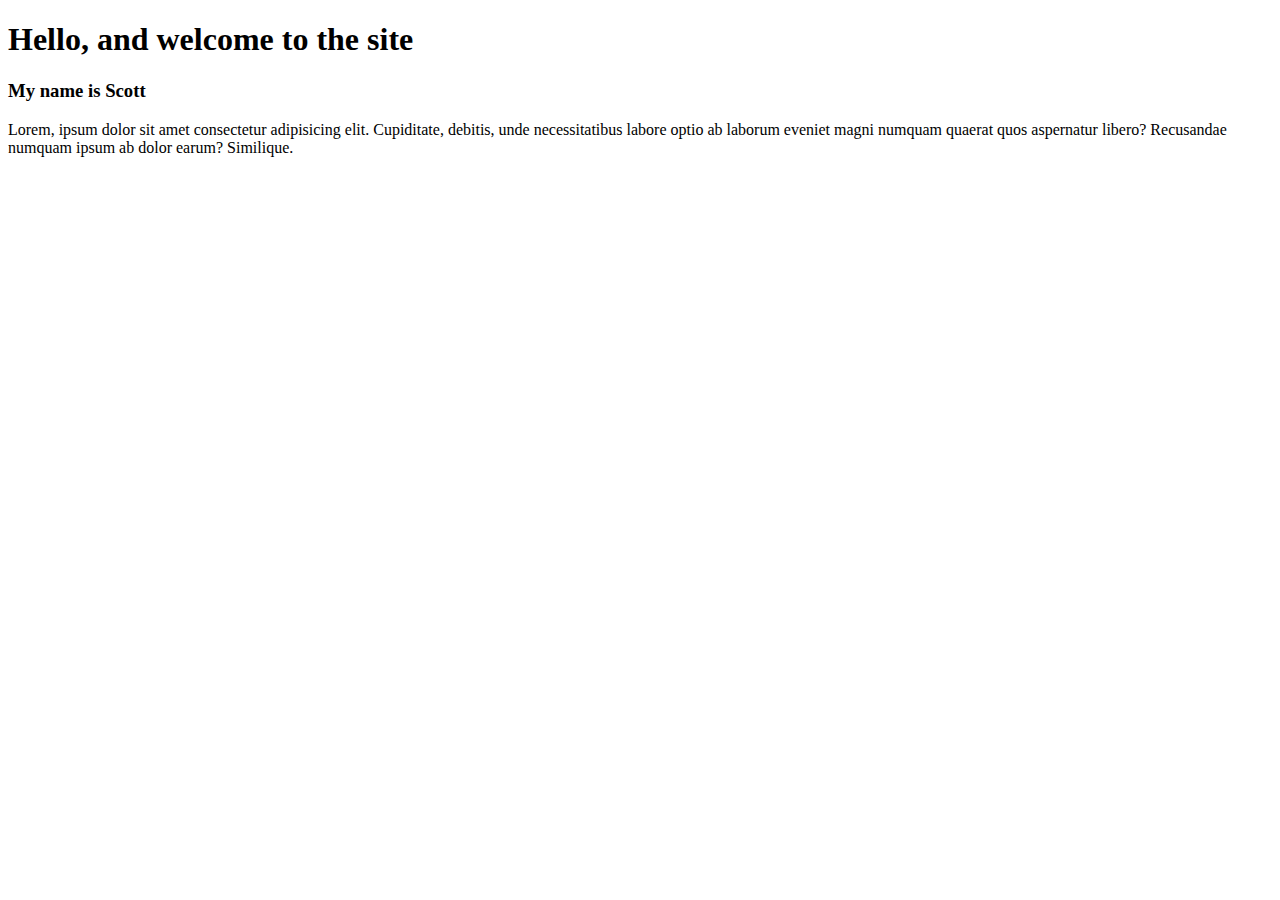
<file: class-01-toolbelt-terminal-git/demos/index.html>
<!DOCTYPE html>
<html>
  <head>
    <!-- Head is data about the page -->
    <style>

    </style>
  </head>
  <body>
    <!-- Body is what the user will interact with -->
    <h1>Hello, and welcome to the site</h1>
    <h3>My name is Scott</h3>
    <p>Lorem, ipsum dolor sit amet consectetur adipisicing elit. Cupiditate, debitis, unde necessitatibus labore optio ab laborum eveniet magni numquam quaerat quos aspernatur libero? Recusandae numquam ipsum ab dolor earum? Similique.</p>


    <script>
      var userName = prompt('Tell us your user name');
      console.log('some clear desc of the value of the following variable', userName);

      if(userName === 'scott-j-schmidt') {
        console.log('true', userName);
        alert('cool beans');
      } else {
        console.log('false', userName);
        alert('no go');
      }

    </script>
  </body>
</html>
</file>
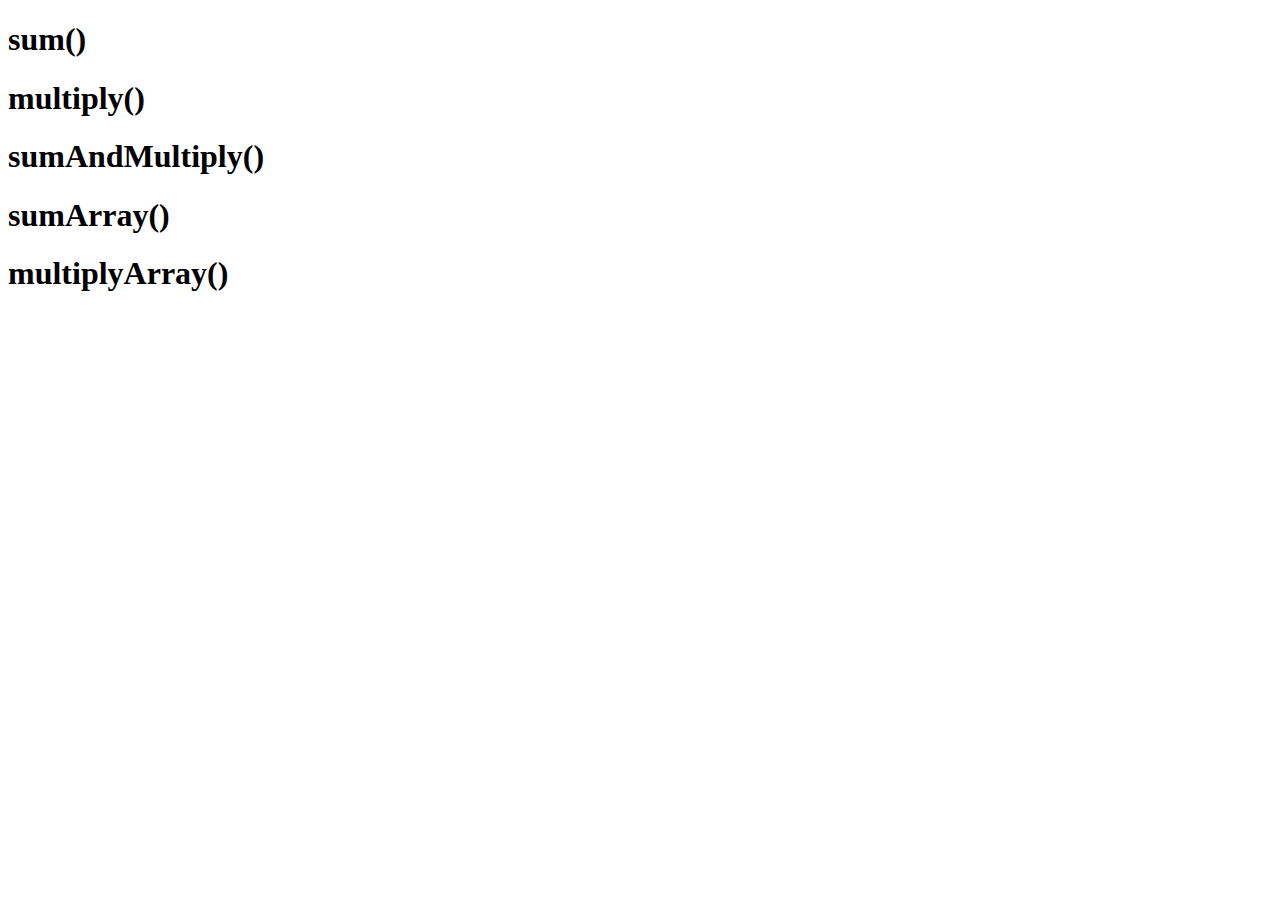
<file: class-05-images-color-text/lab/index.html>
<!DOCTYPE html>
<html>

  <head>
    <title>5/13 lab by xxxx</title>
  </head>

  <body>

    <h1>sum()</h1>
    <p id="sum"></p>

    <h1>multiply()</h1>
    <p></p>

    <h1>sumAndMultiply()</h1>
    <p></p>
    <p></p>

    <h1>sumArray()</h1>
    <p></p>

    <h1>multiplyArray()</h1>
    <p></p>

    <script src="tests.js" type="text/javascript"></script>
    <script src="app.js" type="text/javascript"></script>
  </body>

</html>
</file>
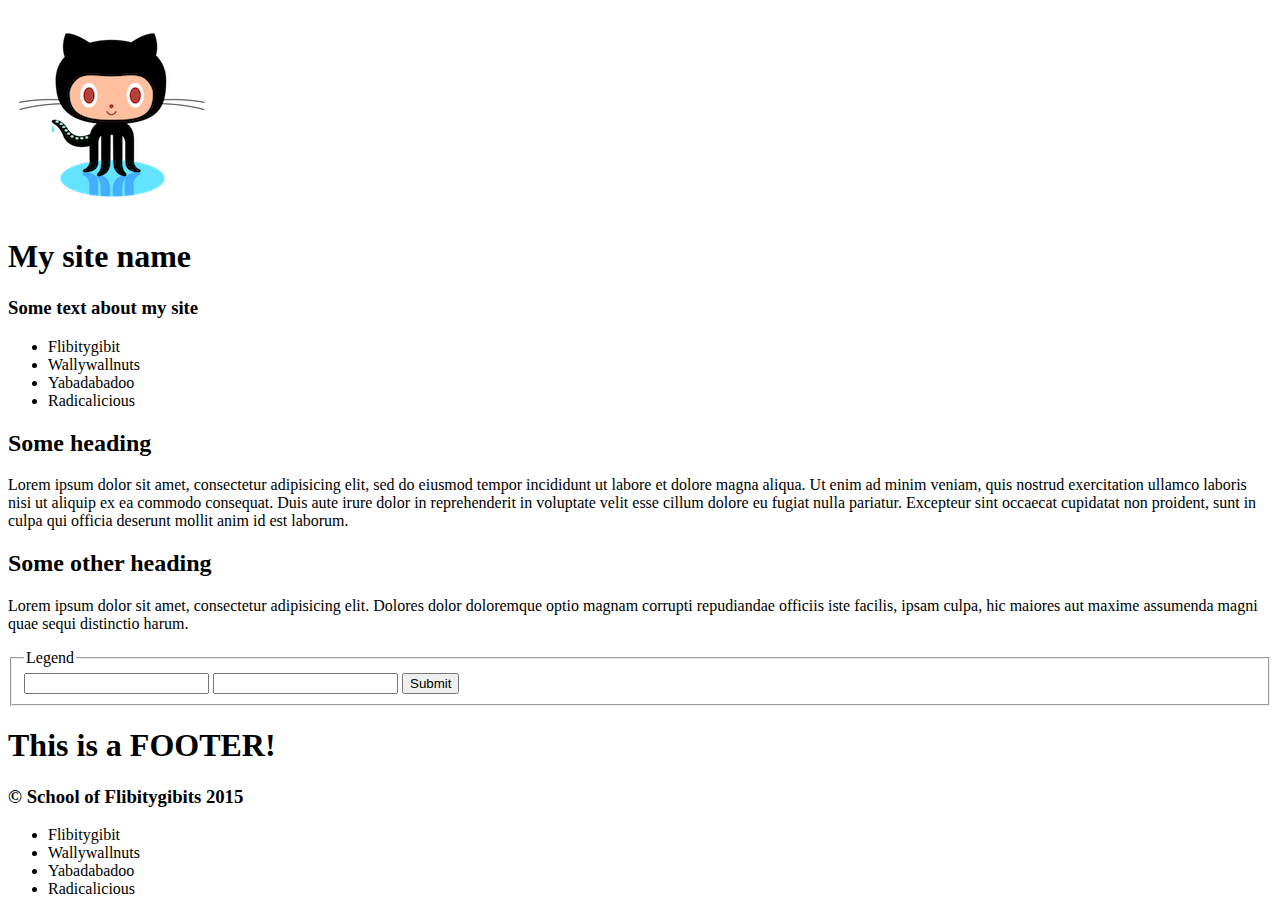
<file: class-01-toolbelt-terminal-git/code-demos/duncan-html5/index.html>
<!DOCTYPE html>
<html>
  <head>
    <meta charset="utf-8">
    <title>HTML5 Demo</title>
  </head>
  <body>
    <!-- This site should be bookmarked: http://html5doctor.com/ -->
    <!-- This site should also be bookmarked: http://html5doctor.com/downloads/h5d-sectioning-flowchart.png -->
    <header>
      <section>
        <img src="img/octocat.png" alt="Some Text">
        <hgroup>
          <h1>My site name</h1>
          <h3>Some <span>text</span> about my site</h3>
        </hgroup>
      </section>
      <nav>
        <ul>
          <li>Flibitygibit</li>
          <li>Wallywallnuts</li>
          <li>Yabadabadoo</li>
          <li>Radicalicious</li>
        </ul>
      </nav>
    </header>
    <main>
      <article>
        <section>
          <h2>Some heading</h2>
          <p>Lorem ipsum dolor sit amet, consectetur adipisicing elit, sed do eiusmod tempor incididunt ut labore et dolore magna aliqua. Ut enim ad minim veniam, quis nostrud exercitation ullamco laboris nisi ut aliquip ex ea commodo consequat. Duis aute irure dolor in reprehenderit in voluptate velit esse cillum dolore eu fugiat nulla pariatur. Excepteur sint occaecat cupidatat non proident, sunt in culpa qui officia deserunt mollit anim id est laborum.</p>
        </section>
        <section>
          <h2>Some other heading</h2>
          <p>Lorem ipsum dolor sit amet, consectetur adipisicing elit. Dolores dolor doloremque optio magnam corrupti repudiandae officiis iste facilis, ipsam culpa, hic maiores aut maxime assumenda magni quae sequi distinctio harum.</p>
        </section>
      </article>
      <aside>
        <form>
          <fieldset>
            <legend>Legend</legend>
            <input type="text" name="name">
            <input type="email" name='email'>
            <button typ='submit'>Submit</button>
          </fieldset>
        </form>
      </aside>
    </main>
    <footer>
      <h1>This is a FOOTER!</h1>
      <h3>&copy; School of Flibitygibits 2015</h3>
      <nav>
        <ul>
          <li>Flibitygibit</li>
          <li>Wallywallnuts</li>
          <li>Yabadabadoo</li>
          <li>Radicalicious</li>
        </ul>
      </nav>
    </footer>
  </body>
</html>
</file>
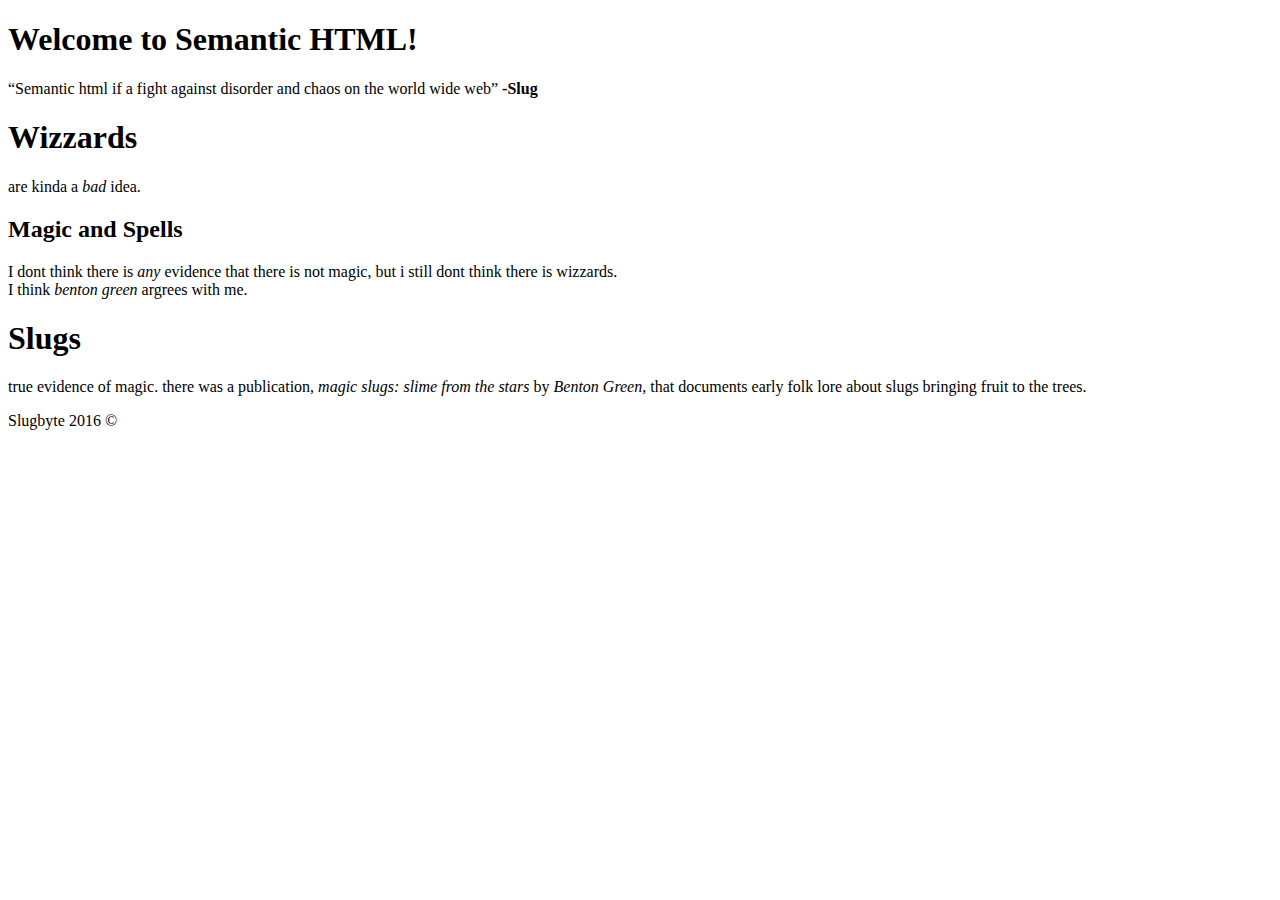
<file: class-01-toolbelt-terminal-git/code-demos/duncan-semantic-intro/index.html>
<!DOCTYPE html>
<html>
  <head>
    <title>Semantic HTML</title>
  </head>
  <body>
    <header>
      <h1>Welcome to Semantic HTML!</h1>
      <q>Semantic html if a fight against disorder and chaos on the world wide web</q> <strong>-Slug</strong>
    </header>
    <article>
      <section>
        <h1>Wizzards</h1>
        <p>are kinda a <em>bad</em> idea.</p>
        <h2>Magic and Spells</h2>
        <p>I dont think there is <em>any</em> evidence that there is not magic, but i still dont think there is wizzards.</br>I think <em>benton green</em> argrees with me.</p>
      </section>
      <section>
        <h1>Slugs</h1>
        <p>true evidence of magic. there was a publication, <cite>magic slugs: slime from the stars</cite> by <em>Benton Green</em>, that documents early folk lore about slugs bringing fruit to the trees. </p>
      </section>
    </article>
    <footer>
      <p>Slugbyte 2016 &copy;</p>
    </footer>
    <script type="text/javascript" src="app.js"></script>
  </body>
</html>
</file>
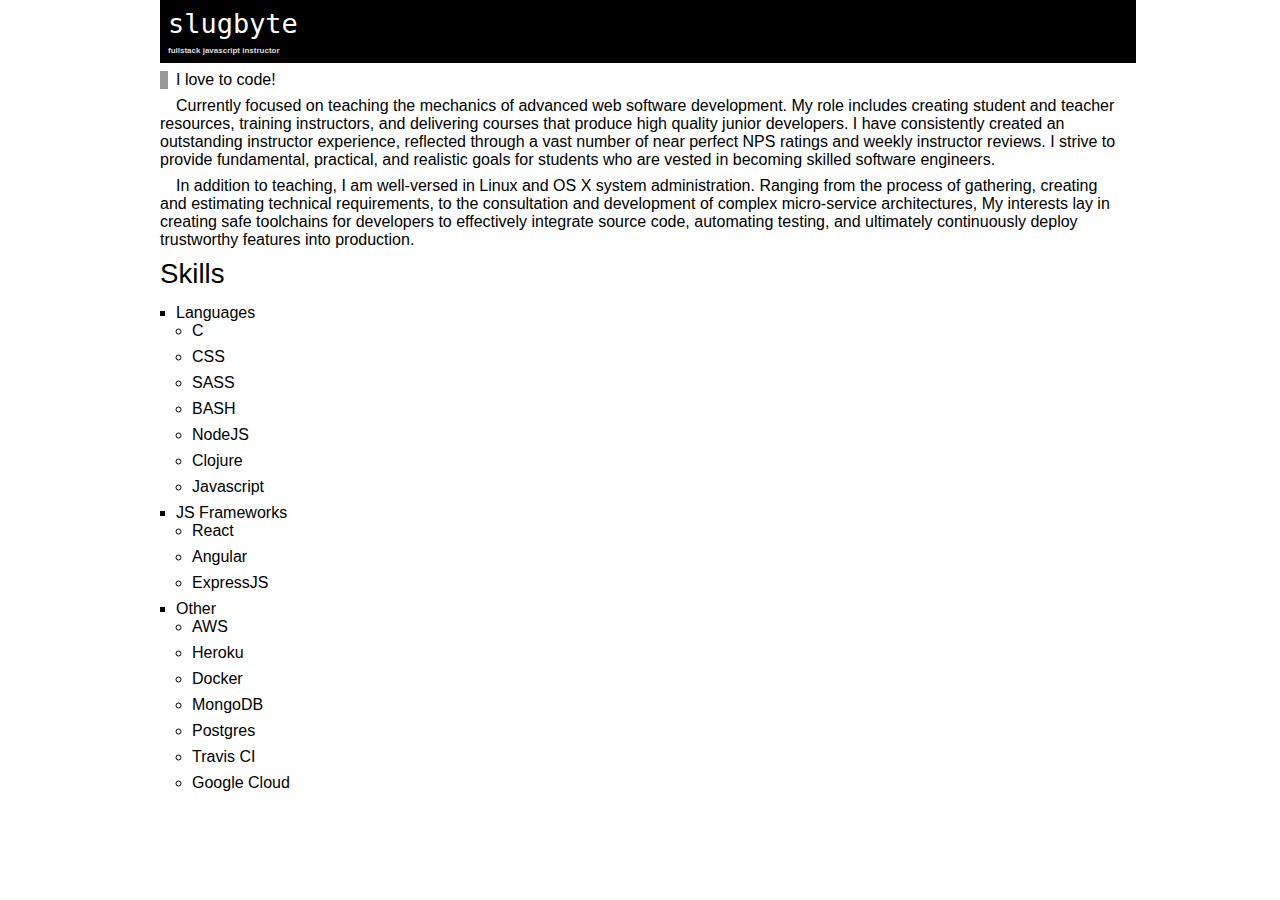
<file: class-02-intro_js_html_css-arrays/code-demos/duncan-d21/index.html>
<!DOCTYPE html>
<html>
  <head>
    <title> About Me </title>
  </head>
  <body>
    <header>
      <h1> slugbyte </h1> 
      <p> fullstack javascript instructor </p>
    </header>
    <main>
      <blockquote> I love to code! </blockquote>
      <p> Currently focused on teaching the mechanics of advanced web software development. My role includes creating student and teacher resources, training instructors, and delivering courses that produce high quality junior developers. I have consistently created an outstanding instructor experience, reflected through a vast number of near perfect NPS ratings and weekly instructor reviews. I strive to provide fundamental, practical, and realistic goals for students who are vested in becoming skilled software engineers. </p>
      <p> In addition to teaching, I am well-versed in Linux and OS X system administration. Ranging from the process of gathering, creating and estimating technical requirements, to the consultation and development of complex micro-service architectures, My interests lay in creating safe toolchains for developers to effectively integrate source code, automating testing, and ultimately continuously deploy trustworthy features into production.
      </p>
      <h2> Skills </h2>
      <ul>
        <li> 
          Languages 
          <ul>
            <li>C</li>
            <li>CSS</li>
            <li>SASS</li>
            <li>BASH</li>
            <li>NodeJS </li>
            <li>Clojure</li>
            <li>Javascript</li>
          </ul>
        </li>
        <li> 
          JS Frameworks 
          <ul>
            <li> React </li>
            <li> Angular </li>
            <li> ExpressJS </li>
          </ul>
        </li>
        <li> 
          Other 
          <ul>
            <li> AWS </li> 
            <li> Heroku </li>
            <li> Docker </li>
            <li> MongoDB </li>
            <li> Postgres </li>
            <li> Travis CI </li>
            <li> Google Cloud </li>
          </ul>
        </li>
      
      </ul>
    </main>
    <link rel="stylesheet" type="text/css" href="style.css" >
    <script src="app.js"> </script>
  </body>
</html>
</file>
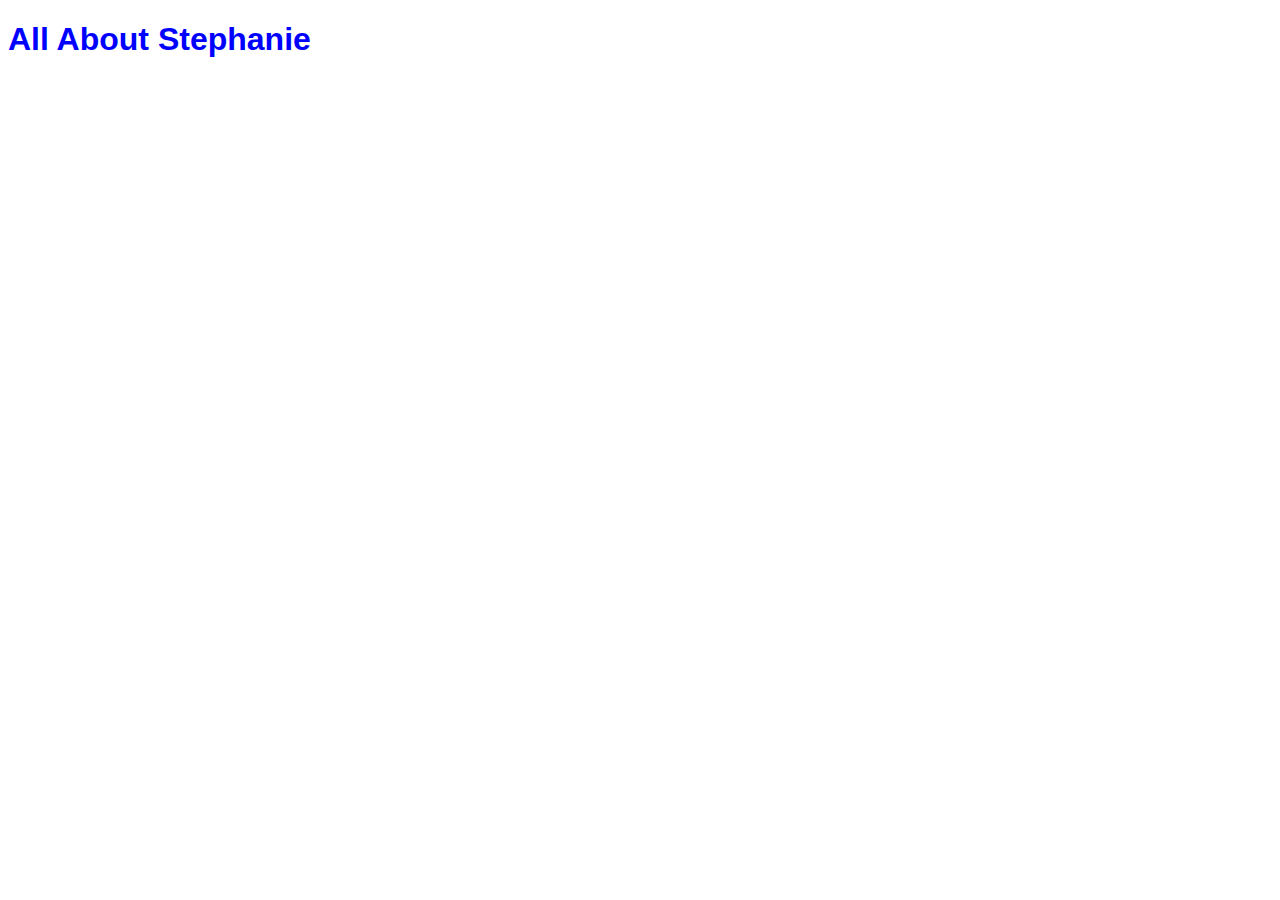
<file: class-02-intro_js_html_css-arrays/code-demos/stephanie-demo/index.html>
<!DOCTYPE html>
<html>
  <head>
    <title>About Me</title>
    <link href="css/style.css" type="text/css" rel="stylesheet"/>
  </head>
  <body>
    <h1>All About Stephanie</h1>
    <script src="js/app.js"></script>
  </body>
</html>
</file>
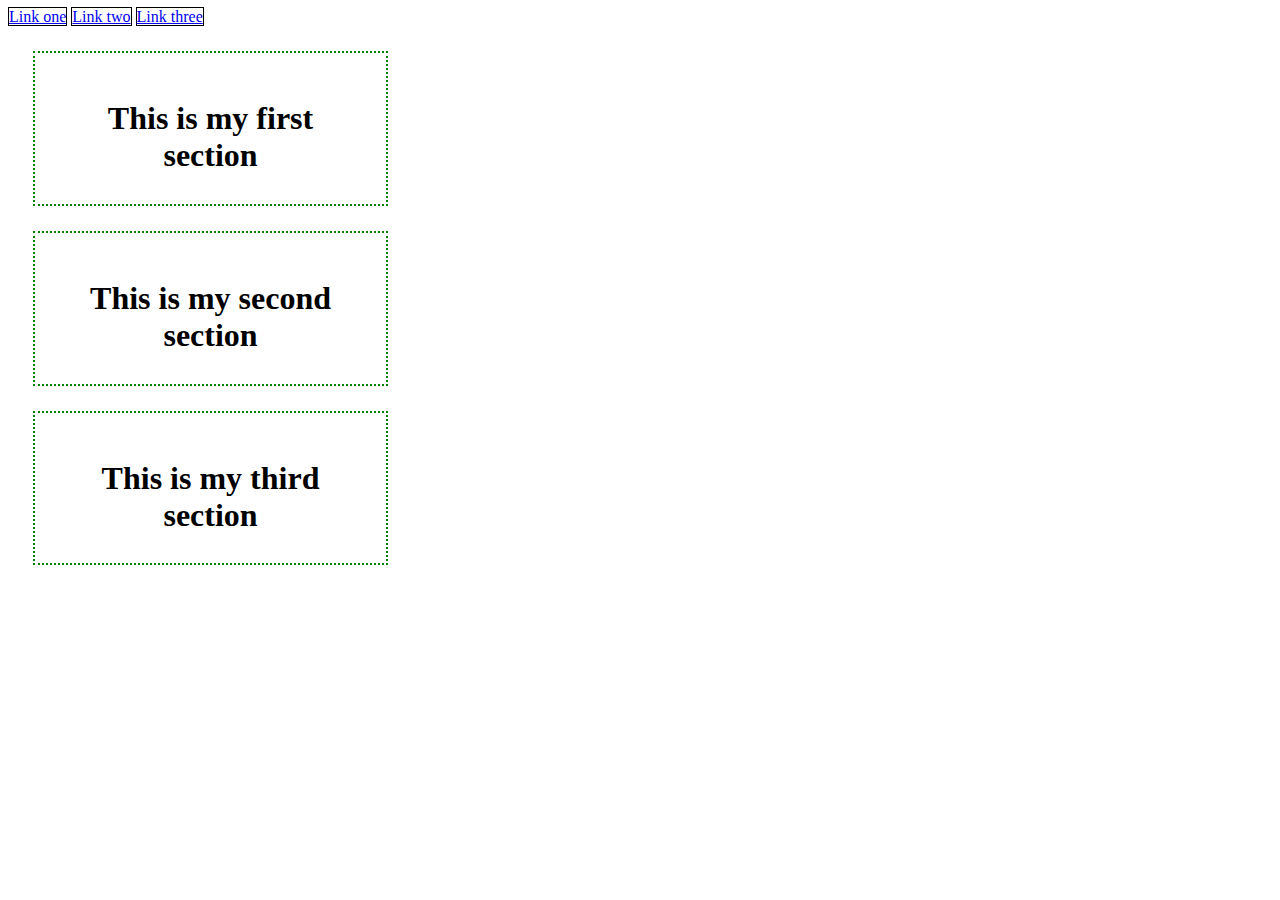
<file: class-03-lists-loops-box_model/code-demos/duncan-css-box-model/index.html>
<!DOCTYPE html>
<html>
  <head>
    <meta charset="utf-8">
    <title>Box Model Demo</title>
    <link rel="stylesheet" href="css/style.css">
  </head>
  <body>
    <a href=#>Link one</a>
    <a href=#>Link two</a>
    <a href=#>Link three</a>

    <div>
      <section>
        <h1>This is my first section</h1>
      </section>
      <section>
        <h1>This is my second section</h1>
      </section>
      <section>
        <h1>This is my third section</h1>
      </section>
    <div>
  </body>
</html>
</file>
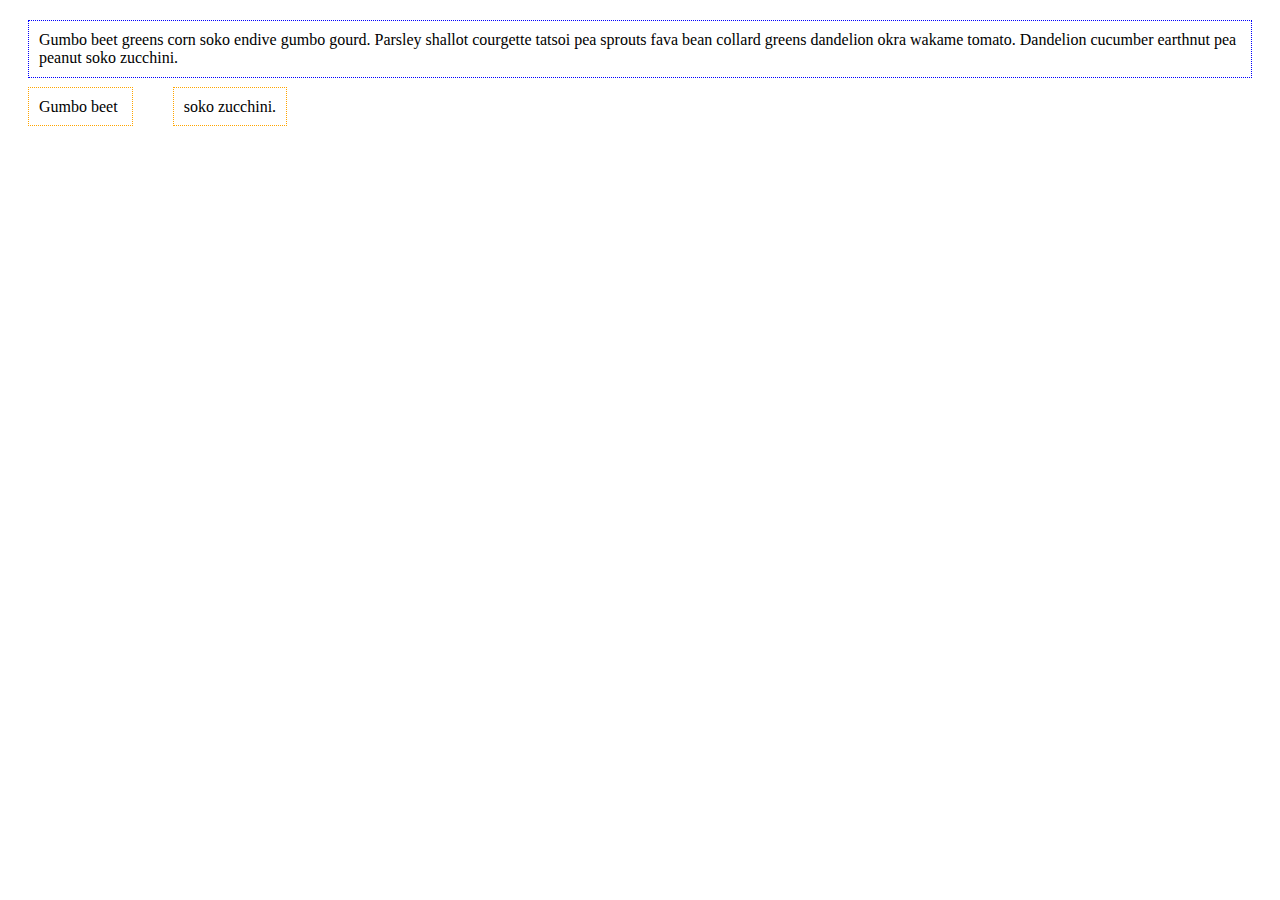
<file: class-03-lists-loops-box_model/code-demos/duncan-d21/index.html>
<!DOCTYPE html>
<html>
  <head>
    <title> About Me </title>
  </head>
  <body>
    <p>
      Gumbo beet greens corn soko endive gumbo gourd. Parsley shallot courgette tatsoi pea sprouts fava bean collard greens dandelion okra wakame tomato. Dandelion cucumber earthnut pea peanut soko zucchini.
    </p>

    <span>
      Gumbo beet
    </span>
    <span>
      soko zucchini.
    </span>

    <!-- <h1> About Slugbyte </h1> -->
    <!-- <p> I love to code! </p>
    <p> Javasctip is my BFF! </p>
    <h2> Reasons why I like JS </h2>
    <ul>
      <li>
        It makes my webpages dynmaic!
      </li>
      <li>
        It makes me feel like a hacker!
      </li>
    </ul> -->
    <link rel="stylesheet" type="text/css" href="style.css" >
    <script src="app.js"> </script>
  </body>
</html>
</file>
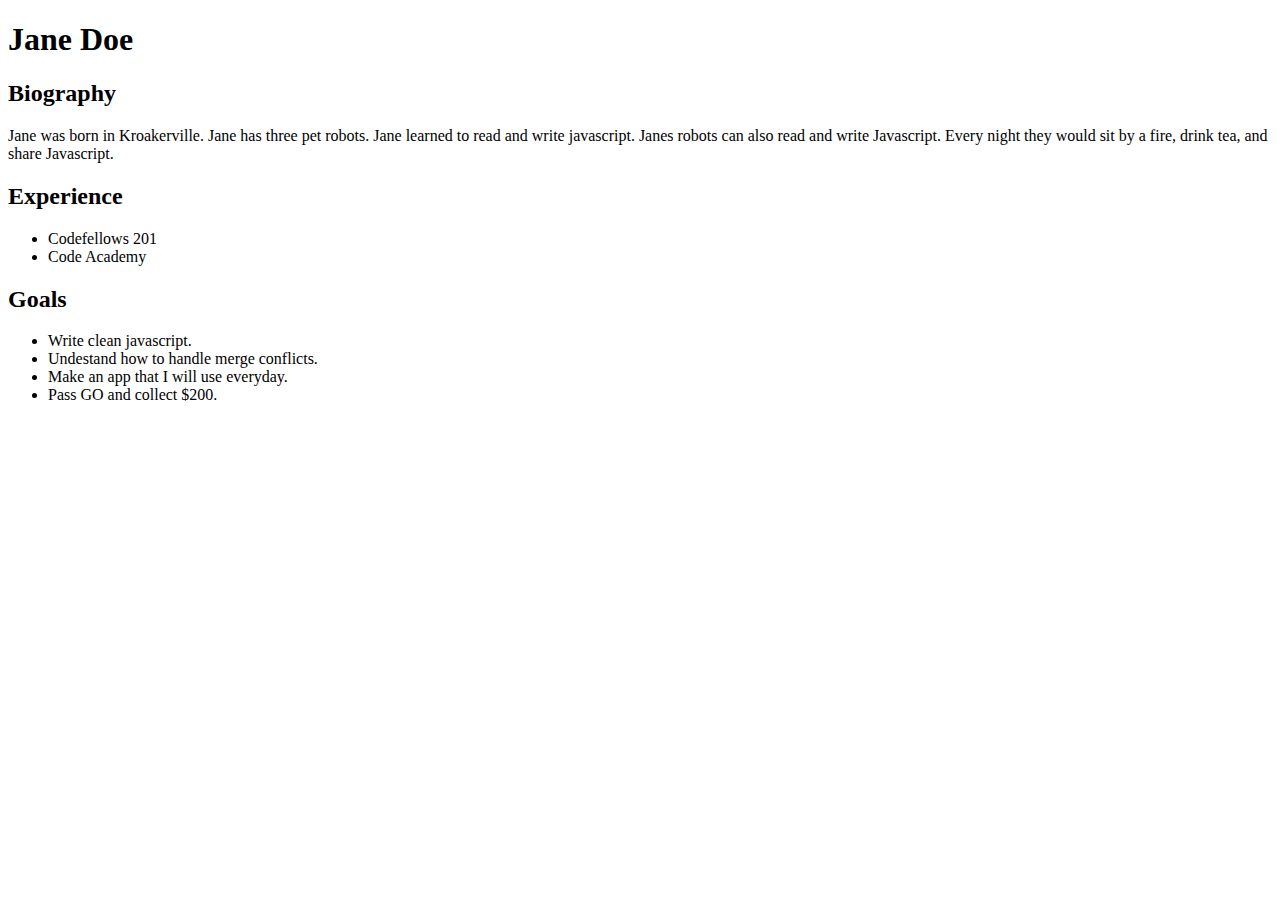
<file: class-03-lists-loops-box_model/code-demos/duncan-guessing-game/index.html>
<!DOCTYPE html>
<html>
  <head> 
    <title>About Me (wed)</title>
  </head>
  <body>
    <h1>Jane Doe</h1>
    <h2>Biography</h1>
    <p>Jane was born in Kroakerville. Jane has three pet robots. Jane learned to read and write javascript. Janes robots can also read and write Javascript. Every night they would sit by a fire, drink tea, and share Javascript.</p>
    <h2>Experience</h2>
    <ul>
      <li>Codefellows 201</li>
      <li>Code Academy</li>
    </ul>
    <h2>Goals</h2>
    <ul>
      <li>Write clean javascript.</li>
      <li>Undestand how to handle merge conflicts.</li>
      <li>Make an app that I will use everyday.</li>
      <li>Pass GO and collect $200.</li>
    </ul>
    <script src="app.js" type="text/javascript"></script>
  </body>
</html>
</file>
<file: class-02-intro_js_html_css-arrays/code-demos/duncan-d21/style.css>
* {
  width: 100%;
  height: auto;
  padding: 0px;
  margin: 0px;
  font-weight: normal;
  list-style:  none;
  font-size: 1em;
  font-family: sans-serif;;
}

body {
  width: 960px;
  margin: 0 auto;
}

h1, h2, h3, h4 {
  margin: 1.414em 0 0.5em;
  font-weight: inherit;
  line-height: 1.2;
}

h1 {
  margin-top: 0;
  font-size: 2.074em;
}

h2 {font-size: 1.728em;}

h3 {font-size: 1.44em;}

h4 {font-size: 1.2em;}

header {
  color: white;
  background: black;
  padding: 0.5em;
  margin-bottom: 0.5em;
}

header h1 {
  font-family: monospace;
}

header p {
  font-size: 0.5em;
  font-weight: bold;;
  color: #ddd;
  margin-top: -1em; 
}

main * {
  margin-bottom: 0.5em;
}

main p {
  background: white;
  text-indent: 1em;
}

main blockquote {
  border-left: 0.5em solid #999; 
  padding-left: 0.5em;
}

main h2 {
  margin-top: 0;
}

main ul, li {
  margin-left: 0.5em;
  list-style: square;
} 

main ul ul li{
  list-style: circle;
}
</file>
<file: class-02-intro_js_html_css-arrays/code-demos/stephanie-demo/css/style.css>
* {
  font-family: sans-serif;
}

h1 {
  color: blue;
}
</file>
<file: class-03-lists-loops-box_model/code-demos/duncan-css-box-model/css/style.css>
body {
  display: block;
}

a {
  display: inline;
  width 100px;
  border: 1px solid black;
}

section {
  display: block;
  text-align: center;

  width: 300px;
    /*min-width: 500px;*/
    /*max-width: 500px;*/

  height: 100px;
    /*min-height: 500px;*/
    /*max-height: 500px;*/

  margin: 2%;

  /*margin: 2% auto;*/

  /*margin: 2% 3% 4% 5%;*/

  /*margin-top: 2%;
  margin-right: auto;
  margin-bottom: 2%;
  margin-left: auto;*/

  padding: 2%;
    /*padding-top: 2%;
    padding-right: 2%;
    padding-bottom: 2%;
    padding-left: 2%;*/

  border: 2px dotted green;
    /*border-width: 2px;
    border-style: dotted;
    border-color: green;*/
}

/*section:first-child {
  box-shadow: 10px 10px #aaa;
}

section:last-child {
  box-shadow: -10px -10px #dad;
}*/
</file>
<file: class-03-lists-loops-box_model/code-demos/duncan-d21/style.css>
p {
  border: 1px dotted blue;
  padding: 10px;
  margin: 20px;
}

span {
  border: 1px dotted orange;
  margin:  20px;
  margin-bottom: 10px;
  padding: 10px;
}
</file>
